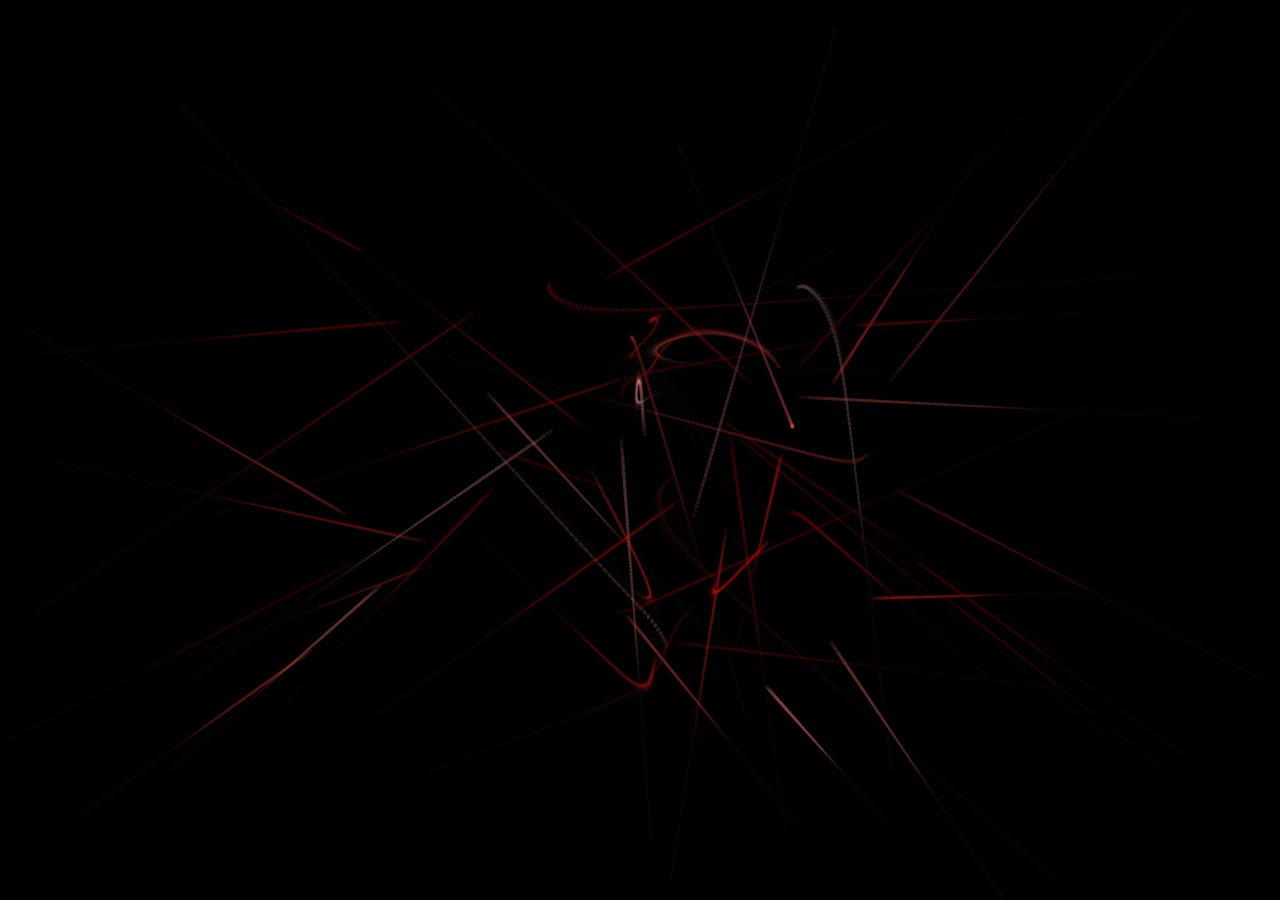
<file: love1/index.html>
<!DOCTYPE html>
<html lang="en">
<head>
    <meta charset="UTF-8">
    <meta name="viewport" content="width=device-width, initial-scale=1.0">
    <title>heart</title>
    <link rel="stylesheet" href="style.css">
</head>
<body>
    <canvas id="alx"></canvas>
    <script src="script.js"></script>
</body>
</html>
</file>
<file: love1/style.css>
body
{ 
  padding: 0;
  margin: 0;
}
</file>
